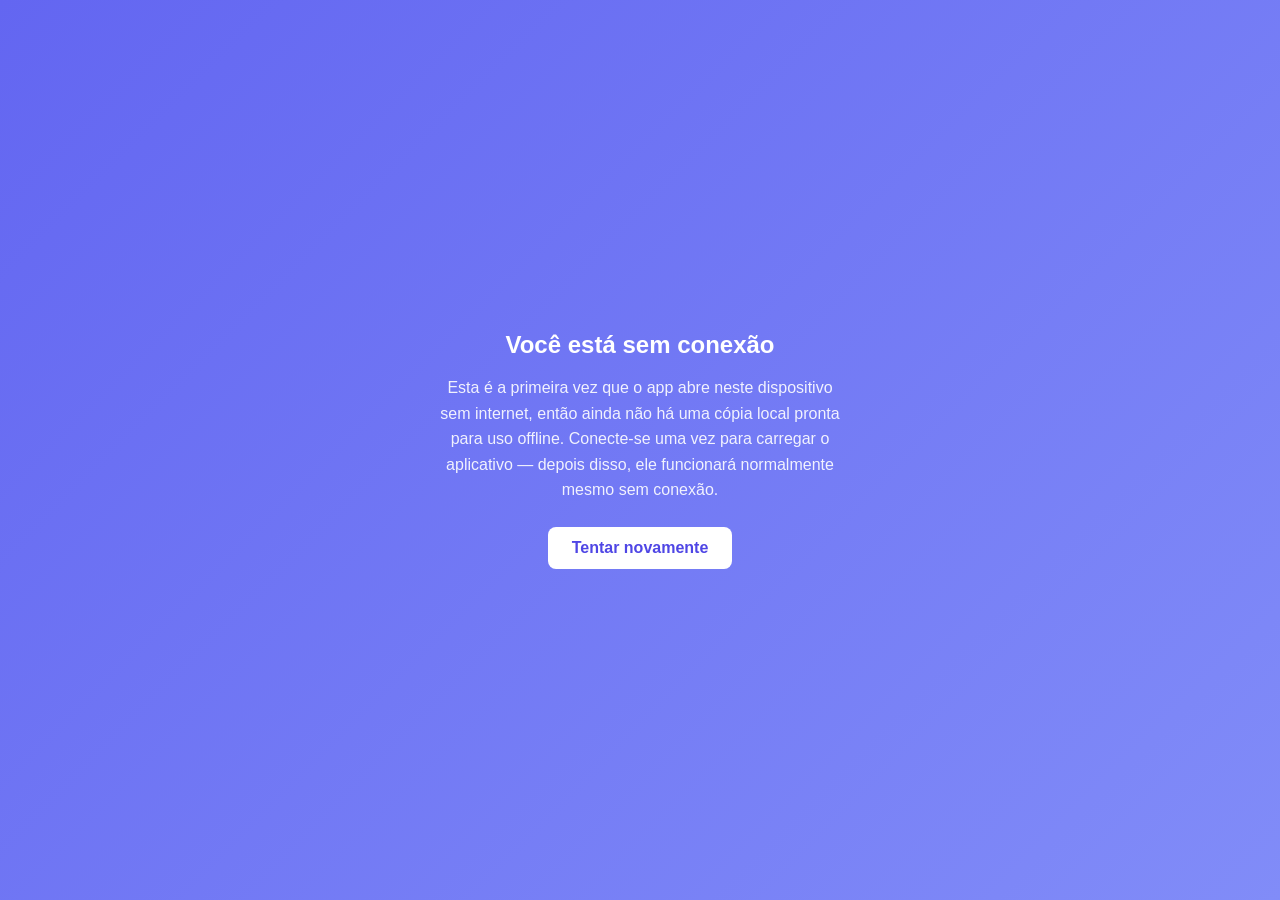
<file: offline.html>
<!DOCTYPE html>
<html lang="pt-BR">
<head>
    <meta charset="UTF-8">
    <meta name="viewport" content="width=device-width, initial-scale=1.0">
    <title>Memórias Positivas — Offline</title>
    <style>
        * { margin: 0; padding: 0; box-sizing: border-box; }
        body {
            font-family: 'Inter', -apple-system, BlinkMacSystemFont, 'Segoe UI', Roboto, sans-serif;
            background: linear-gradient(135deg, #6366f1, #818cf8);
            color: white;
            min-height: 100vh;
            display: flex;
            align-items: center;
            justify-content: center;
            text-align: center;
            padding: 2rem;
        }
        .box { max-width: 400px; }
        h1 { font-size: 1.5rem; margin-bottom: 1rem; }
        p { line-height: 1.6; opacity: 0.9; margin-bottom: 1.5rem; }
        button {
            background: white;
            color: #4f46e5;
            border: none;
            padding: 0.75rem 1.5rem;
            border-radius: 0.5rem;
            font-weight: 600;
            font-size: 1rem;
            cursor: pointer;
        }
    </style>
</head>
<body>
    <div class="box">
        <h1>Você está sem conexão</h1>
        <p>
            Esta é a primeira vez que o app abre neste dispositivo sem internet, então ainda não há
            uma cópia local pronta para uso offline. Conecte-se uma vez para carregar o aplicativo —
            depois disso, ele funcionará normalmente mesmo sem conexão.
        </p>
        <button onclick="location.reload()">Tentar novamente</button>
    </div>
</body>
</html>
</file>
